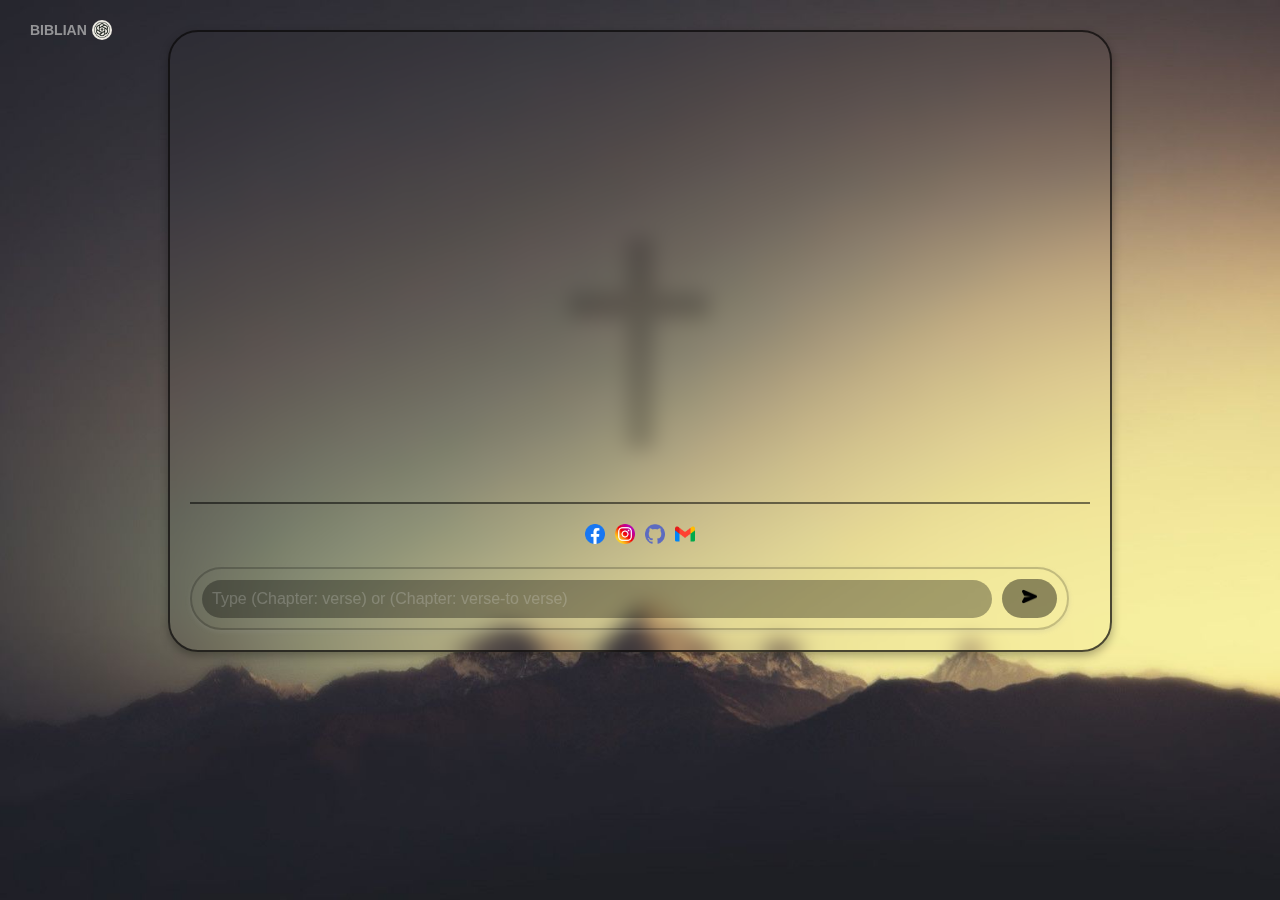
<file: index.html>
<!DOCTYPE html>
<html lang="en">
<head>
    <meta charset="UTF-8">
    <meta name="viewport" content="width=device-width, initial-scale=1.0">
    <link rel="icon" href="biblegpt-removebg-preview.png" type="image/x-icon" >
    <title>Bible - Biblian</title>
    <link rel="stylesheet" href="Aistyle.css">
</head>
<body>
    <header style="position: fixed; top: 10px; left: 10px; z-index: 1000;">
        <button id="infoButton" style="background: none; border: none; cursor: pointer; font-size: 14px; font-weight: bold; color: #c2c2c2b4; display: flex; align-items: center; gap: 5px;">
            BIBLIAN
           <image src="biblegpt.png" alt="bot" style="border-radius: 50%; width: 20px; height: 20px; color: #000000b4; margin: 0">
        </button>
        <div id="infoTooltip" style="display: none; position: absolute; top: 25px; left: 0; background-image: url(crossjesus.jpg); border: 1px solid #ccc; padding: 10px; border-radius: 5px; box-shadow: 0 4px 6px rgba(0, 0, 0, 0.1); font-size: 12px; width: 150px;">
            <span style="float: right; cursor: pointer; color: #acacac;" id="closeTooltip">&times;</span>
            <p style="color: rgba(255, 255, 255, 0.897);">This BIBLIAN is created by Josh, a 17-year-old guy.</p>
            <br><br>
            <div class="info" >
                <a href="#" id="whatIsChatPGT" style="color: #d8d8d8; text-decoration: none; cursor: pointer;" onmouseover="this.style.textDecoration='underline'" onmouseout="this.style.textDecoration='none'">What is BIBLIAN?</a><br>
                <a href="#" id="whoIsJosh" style="color: #c5c5c5; text-decoration: none; cursor: pointer;" onmouseover="this.style.textDecoration='underline'" onmouseout="this.style.textDecoration='none'">Who is Josh?</a><br>
            </div>
        </div>
    </header>

    <main>
        <div id="chat-container">
            <!-- Chat messages will be dynamically added here -->
        </div>
        <hr style="border: 1px solid #00000085; margin: 20px 0; margin: 0;">
        <div style="display: flex; justify-content: center; gap: 10px;">
            <a href="https://www.facebook.com/JoshCaffdial" target="_blank"><img src="facebook.png" width="20px" height="20px"></a>
            <a href="https://www.instagram.com/joshcaffeinated" target="_blank"><img src="social.png" width="20px" height="20px"></a>
            <a href="https://www.github.com/JOSHDEVCAFF" target="_blank"><img src="github.png" width="20px" height="20px"></a>
            <a href="https://mail.google.com/mail/?view=cm&fs=1&to=joshscz123@gmail.com&su=Inquiry" target="_blank"><img src="gmail.png" width="20px" height="20px"></a>
        </div>
            <form id="questionForm">
                <input type="text" id="question" placeholder="Type (Chapter: verse) or (Chapter: verse-to verse)" required>
                <button type="submit"><img src="paper-plane.png" width="15px" height="15px"></button>
        </div>
    </main>
    <div id="whatIsPanel" style="display:none; position: fixed; top: 100px; left: 10px; background-image: url(crossjesus.jpg); border: 1px solid #ccc; padding: 20px; border-radius: 10px; width: 300px; box-shadow: 0 4px 12px rgba(0,0,0,0.2); z-index: 1001;">
    <span style="float:right; cursor:pointer; color: black;" onclick="document.getElementById('whatIsPanel').style.display='none'">&times;</span>
    <h4 style="margin-top:0; color: rgb(255, 255, 255);">What is BIBLIAN?</h4>
    <p style="font-size: 14px; color: rgba(255, 255, 255, 0.76);">
        BIBLIAN is a chatbot designed to assist users in finding specific verses or chapters in the Bible. You can ask for a verse by its reference (e.g., "Genesis 1:1"), a full chapter (e.g., "Psalm 23"), or a range of verses (e.g., "John 3:16-18"). The chatbot will provide the requested information and help you explore the Bible more easily.</p>
    <p style="font-size: 14px; color: rgba(233, 233, 233, 0.671);">To use BIBLIAN, simply type your question in the input box and hit enter. The chatbot will respond with the relevant information.</p>
    </p>
</div>
<div id="whatIsJosh" style="display:none; position: fixed; top: 110px; left: 10px; background-image: url(crossjesus.jpg); border: 1px solid #ccc; padding: 20px; border-radius: 10px; width: 300px; box-shadow: 0 4px 12px rgba(0,0,0,0.2); z-index: 1001;">
    <span style="float:right; cursor:pointer; color: black;" onclick="document.getElementById('whatIsJosh').style.display='none'">&times;</span>
    <h4 style="margin-top:0; color: rgb(255, 255, 255);">Who is Josh?</h4>
    <p style="font-size: 14px; color: rgba(255, 255, 255, 0.767);">Hi, I'm Josh, a 17-year-old who enjoys coding in my free time. One of my favorite projects I've created is Biblian—a unique chatbot that only responds with Bible verses. It works kind of like an AI, but it's strictly limited to scripture. For example, if you ask it "Genesis 1:1," it'll reply with the exact verse, and it wont answer anything outside of the Bible. I designed Biblian to be a focused, faith-based tool for quick and easy access to scripture in a conversational format. </p>
</div>

    <script src="bible.js"></script>
    <script>
         document.getElementById('whatIsChatPGT').addEventListener('click', function(event) {
            event.preventDefault();
            document.getElementById('whatIsPanel').style.display = 'block';
        });
        document.getElementById('whoIsJosh').addEventListener('click', function(event) {
            event.preventDefault();
            document.getElementById('whatIsJosh').style.display = 'block';
        });

        document.getElementById('infoButton').addEventListener('click', function() {
            const tooltip = document.getElementById('infoTooltip');
            tooltip.style.display = tooltip.style.display === 'none' ? 'block' : 'none';
        });

        document.getElementById('closeTooltip').addEventListener('click', function() {
            document.getElementById('infoTooltip').style.display = 'none';
        });

        document.getElementById('questionForm').addEventListener('submit', function(event) {
            event.preventDefault();
            const question = document.getElementById('question').value.trim();
            if (question) {
                handleQuestion(question);
                document.getElementById('question').value = ''; // Clear input
            }
        });

        function addMessage(sender, text) {
            const chatContainer = document.getElementById('chat-container');
            const messageElement = document.createElement('div');
            messageElement.className = `chat-message ${sender}`;
            messageElement.innerHTML = `
              <p style="font-family: 'Georgia', 'Times New Roman', serif; color: black; text-shadow: 0px 2px 5px #fbfbff0c; font-size: 13px; line-height: 1.9; 
              letter-spacing: 1px; word-spacing: 3px">${text}</p>
            `;
            chatContainer.appendChild(messageElement);
            chatContainer.scrollTop = chatContainer.scrollHeight; // Scroll to latest message
            return messageElement.querySelector('p'); // Return the paragraph element for updates
        }

        function showLoading() {
            const chatContainer = document.getElementById('chat-container');
            const loadingElement = document.createElement('div');
            loadingElement.id = 'loading';
            loadingElement.className = 'chat-message bot';
            loadingElement.innerHTML = `
                <img src="biblegpt.png" alt="bot" style="border-radius: 50%; width: 25px; height: 25px; color: #000000b4; margin: 0">
                <p><span>.</span><span>.</span><span>.</span></p>
            `;
            chatContainer.appendChild(loadingElement);
            chatContainer.scrollTop = chatContainer.scrollHeight;
        }

        function hideLoading() {
            const loadingElement = document.getElementById('loading');
            if (loadingElement) {
                loadingElement.remove();
            }
        }

// Utility to title-case book names, e.g. "psalm" => "Psalm", "1 samuel" => "1 Samuel"
function titleCase(str) {
    return str
        .toLowerCase()
        .split(" ")
        .map(word => word.charAt(0).toUpperCase() + word.slice(1))
        .join(" ");
}

// Function to extract book name, chapter, and verse from input like "Genesis 1:1"
function extractChapterVerse(input) {
    const regex = /([1-3]?\s?[a-zA-Z]+)\s*(\d+):(\d+)/i;
    const match = input.match(regex);

    if (match) {
        const book = titleCase(match[1].trim());
        const chapter = match[2];
        const verse = match[3];
        return { book, chapter, verse };
    }
    return null;
}

// Function to extract book name and chapter only, like "Psalm 1"
function extractFullChapter(input) {
    const regex = /([1-3]?\s?[a-zA-Z]+)\s+(\d+)/i;
    const match = input.match(regex);

    if (match) {
        const book = titleCase(match[1].trim());
        const chapter = match[2];
        return { book, chapter };
    }
    return null;
}

// Function to extract book name, chapter, and a range of verses like "Genesis 1:12-15"
function extractChapterVerseRange(input) {
    const regex = /([1-3]?\s?[a-zA-Z]+)\s*(\d+):(\d+)-(\d+)/i;
    const match = input.match(regex);

    if (match) {
        const book = titleCase(match[1].trim());
        const chapter = match[2];
        const startVerse = match[3];
        const endVerse = match[4];
        return { book, chapter, startVerse, endVerse };
    }
    return null;
}

// Main function to get response for a single verse, full chapter, or range of verses
function getKeywordResponse(question) {
    const lowerQuestion = question.toLowerCase();

    // Check for a range of verses like "Genesis 1:12-15"
    const chapterVerseRange = extractChapterVerseRange(question);
    if (chapterVerseRange) {
        const { book, chapter, startVerse, endVerse } = chapterVerseRange;
        const chapterKey = `${book} chapter ${chapter}`;
        const chapterData = keywordResponses.find(entry => entry.keys.includes(chapterKey));

        if (chapterData) {
            let versesText = `${book} ${chapter}:\n\n`;
            const verses = chapterData.response;

            const start = parseInt(startVerse);
            const end = Math.min(parseInt(endVerse), Object.keys(verses).length); // Clamp to max verse

            for (let i = start; i <= end; i++) {
                versesText += `${i}  ${verses[i]}\n`;
            }

            return versesText;
        } else {
            return `Sorry, ${book} ${chapter} is not available for now.`;
        }
    }

    // Check for a single verse like "Genesis 1:1"
    const chapterVerse = extractChapterVerse(question);
    if (chapterVerse) {
        const { book, chapter, verse } = chapterVerse;
        const chapterKey = `${book} chapter ${chapter}`;
        const chapterData = keywordResponses.find(entry => entry.keys.includes(chapterKey));

        if (chapterData && chapterData.response[verse]) {
            return `${book} ${chapter}:${verse} - ${chapterData.response[verse]}`;
        } else {
            return `Sorry, ${book} ${chapter}:${verse} is not available for now.`;
        }
    }

    // Check for full chapter request like "Genesis 1"
    const fullChapter = extractFullChapter(question);
    if (fullChapter) {
        const { book, chapter } = fullChapter;
        const chapterKey = `${book} chapter ${chapter}`;
        const chapterData = keywordResponses.find(entry => entry.keys.includes(chapterKey));

        if (chapterData) {
            let fullChapterText = `${book} ${chapter}:\n\n`;
            const verses = chapterData.response;
            for (let i = 1; i <= Object.keys(verses).length; i++) {
                fullChapterText += `${i}  ${verses[i]}\n`;
            }
            return fullChapterText;
        } else {
            return `Sorry, ${book} chapter ${chapter} is not available for now.`;
        }
    }
    
    const fallbackMessages = [
    "No matching verse found. Please use a known word, book, or format like 'Genesis 1:1'.",
    "Sorry I couldn't find,but we promise we will continue enhancing the BIBLIAN bot to make it even better and easier.",
    "I couldn't find that verse. Please check the spelling or try a different one.",
    "Sorry, I couldn't find that verse. Please try another one.",
    "Please enter a valid word or reference so I can find the correct verse, chapter, or passage.",
    "Make sure to use a meaningful word or proper reference like 'Genesis 1:1' so I can find the right verse."
    ];
    return fallbackMessages[Math.floor(Math.random() * fallbackMessages.length)];
}

// Update the handleQuestion function to call the new getKeywordResponse logic
function handleQuestion(question) {
    addMessage('user', question); // Add user message
    showLoading(); // Show "thinking" animation

    setTimeout(() => {
        const responseText = getKeywordResponse(question); // Get response based on keywords
        hideLoading(); // Hide loading animation

        const botMessageElement = addMessage('bot', ''); // Add bot message
        displayResponseWordByWord(responseText, botMessageElement); // Display response word by word
    }, 3500); // Simulate a delay for loading
}

// Word-by-word display effect with adjustable speed
function displayResponseWordByWord(text, container, speed = 40) {
    const words = text.split(' ');
    let index = 0;
    container.textContent = ''; // Clear the container

    const interval = setInterval(() => {
        if (index < words.length) {
            container.textContent += words[index] + ' ';
            index++;
        } else {
            clearInterval(interval); // Stop the interval after all words are shown
        }
    }, speed); // Adjust the delay based on the speed parameter
}

    </script>
</body>
</html>
</file>
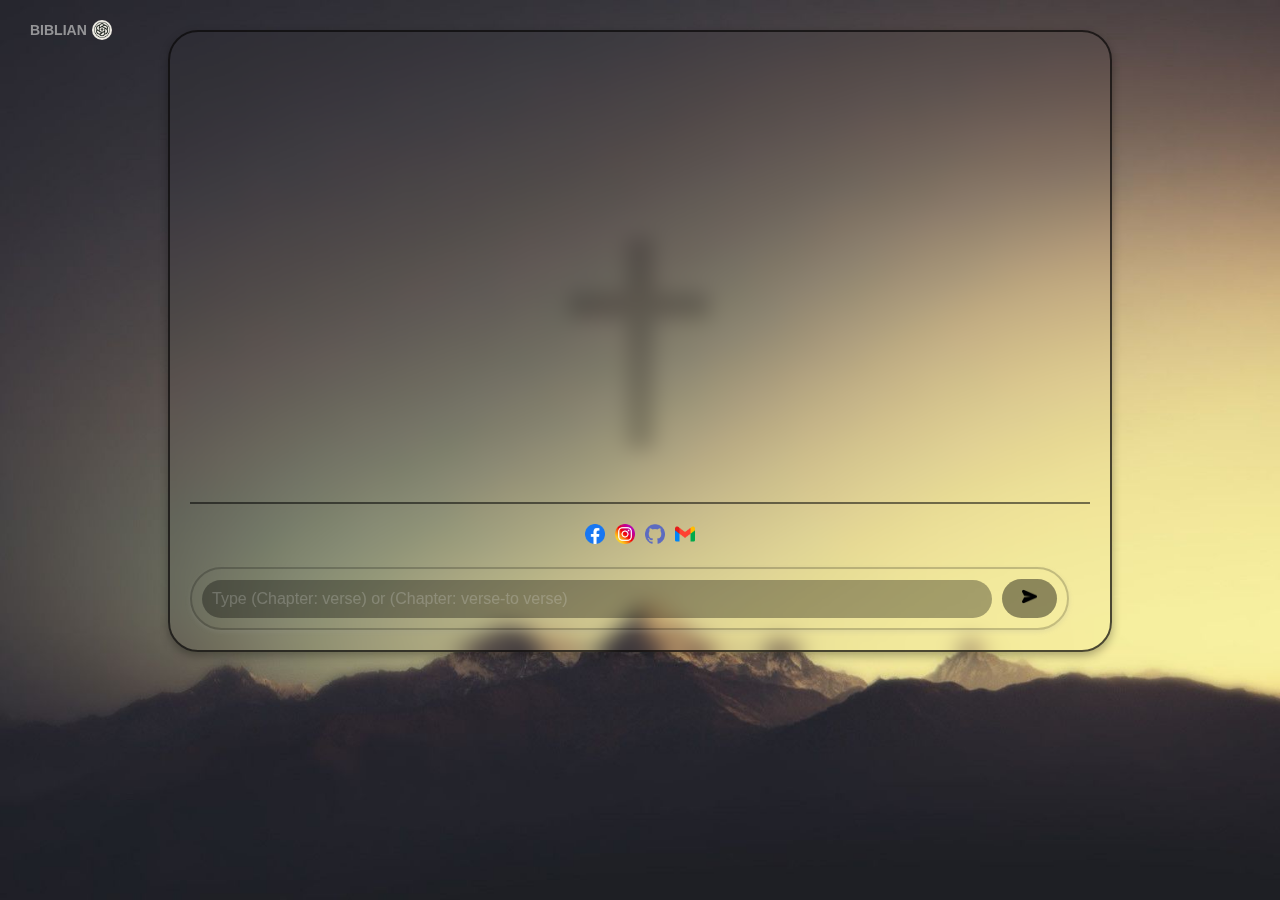
<file: BIBLE.html>
<!DOCTYPE html>
<html lang="en">
<head>
    <meta charset="UTF-8">
    <meta name="viewport" content="width=device-width, initial-scale=1.0">
    <link rel="icon" href="biblegpt-removebg-preview.png" type="image/x-icon" >
    <title>Bible - Biblian</title>
    <link rel="stylesheet" href="Aistyle.css">
</head>
<body>
    <header style="position: fixed; top: 10px; left: 10px; z-index: 1000;">
        <button id="infoButton" style="background: none; border: none; cursor: pointer; font-size: 14px; font-weight: bold; color: #c2c2c2b4; display: flex; align-items: center; gap: 5px;">
            BIBLIAN
           <image src="biblegpt.png" alt="bot" style="border-radius: 50%; width: 20px; height: 20px; color: #000000b4; margin: 0">
        </button>
        <div id="infoTooltip" style="display: none; position: absolute; top: 25px; left: 0; background-image: url(crossjesus.jpg); border: 1px solid #ccc; padding: 10px; border-radius: 5px; box-shadow: 0 4px 6px rgba(0, 0, 0, 0.1); font-size: 12px; width: 150px;">
            <span style="float: right; cursor: pointer; color: #acacac;" id="closeTooltip">&times;</span>
            <p style="color: rgba(255, 255, 255, 0.897);">This BIBLIAN is created by Josh, a 17-year-old guy.</p>
            <br><br>
            <div class="info" >
                <a href="#" id="whatIsChatPGT" style="color: #d8d8d8; text-decoration: none; cursor: pointer;" onmouseover="this.style.textDecoration='underline'" onmouseout="this.style.textDecoration='none'">What is BIBLIAN?</a><br>
                <a href="#" id="whoIsJosh" style="color: #c5c5c5; text-decoration: none; cursor: pointer;" onmouseover="this.style.textDecoration='underline'" onmouseout="this.style.textDecoration='none'">Who is Josh?</a><br>
            </div>
        </div>
    </header>

    <main>
        <div id="chat-container">
            <!-- Chat messages will be dynamically added here -->
        </div>
        <hr style="border: 1px solid #00000085; margin: 20px 0; margin: 0;">
        <div style="display: flex; justify-content: center; gap: 10px;">
            <a href="https://www.facebook.com/JoshCaffdial" target="_blank"><img src="facebook.png" width="20px" height="20px"></a>
            <a href="https://www.instagram.com/joshcaffeinated" target="_blank"><img src="social.png" width="20px" height="20px"></a>
            <a href="https://www.github.com/JOSHDEVCAFF" target="_blank"><img src="github.png" width="20px" height="20px"></a>
            <a href="https://mail.google.com/mail/?view=cm&fs=1&to=joshscz123@gmail.com&su=Inquiry" target="_blank"><img src="gmail.png" width="20px" height="20px"></a>
        </div>
            <form id="questionForm">
                <input type="text" id="question" placeholder="Type (Chapter: verse) or (Chapter: verse-to verse)" required>
                <button type="submit"><img src="paper-plane.png" width="15px" height="15px"></button>
        </div>
    </main>
    <div id="whatIsPanel" style="display:none; position: fixed; top: 100px; left: 10px; background-image: url(crossjesus.jpg); border: 1px solid #ccc; padding: 20px; border-radius: 10px; width: 300px; box-shadow: 0 4px 12px rgba(0,0,0,0.2); z-index: 1001;">
    <span style="float:right; cursor:pointer; color: black;" onclick="document.getElementById('whatIsPanel').style.display='none'">&times;</span>
    <h4 style="margin-top:0; color: rgb(255, 255, 255);">What is BIBLIAN?</h4>
    <p style="font-size: 14px; color: rgba(255, 255, 255, 0.76);">
        BIBLIAN is a chatbot designed to assist users in finding specific verses or chapters in the Bible. You can ask for a verse by its reference (e.g., "Genesis 1:1"), a full chapter (e.g., "Psalm 23"), or a range of verses (e.g., "John 3:16-18"). The chatbot will provide the requested information and help you explore the Bible more easily.</p>
    <p style="font-size: 14px; color: rgba(233, 233, 233, 0.671);">To use BIBLIAN, simply type your question in the input box and hit enter. The chatbot will respond with the relevant information.</p>
    </p>
</div>
<div id="whatIsJosh" style="display:none; position: fixed; top: 110px; left: 10px; background-image: url(crossjesus.jpg); border: 1px solid #ccc; padding: 20px; border-radius: 10px; width: 300px; box-shadow: 0 4px 12px rgba(0,0,0,0.2); z-index: 1001;">
    <span style="float:right; cursor:pointer; color: black;" onclick="document.getElementById('whatIsJosh').style.display='none'">&times;</span>
    <h4 style="margin-top:0; color: rgb(255, 255, 255);">Who is Josh?</h4>
    <p style="font-size: 14px; color: rgba(255, 255, 255, 0.767);">Hi, I'm Josh, a 17-year-old who enjoys coding in my free time. One of my favorite projects I've created is Biblian—a unique chatbot that only responds with Bible verses. It works kind of like an AI, but it's strictly limited to scripture. For example, if you ask it "Genesis 1:1," it'll reply with the exact verse, and it wont answer anything outside of the Bible. I designed Biblian to be a focused, faith-based tool for quick and easy access to scripture in a conversational format. </p>
</div>

    <script src="bible.js"></script>
    <script>
         document.getElementById('whatIsChatPGT').addEventListener('click', function(event) {
            event.preventDefault();
            document.getElementById('whatIsPanel').style.display = 'block';
        });
        document.getElementById('whoIsJosh').addEventListener('click', function(event) {
            event.preventDefault();
            document.getElementById('whatIsJosh').style.display = 'block';
        });

        document.getElementById('infoButton').addEventListener('click', function() {
            const tooltip = document.getElementById('infoTooltip');
            tooltip.style.display = tooltip.style.display === 'none' ? 'block' : 'none';
        });

        document.getElementById('closeTooltip').addEventListener('click', function() {
            document.getElementById('infoTooltip').style.display = 'none';
        });

        document.getElementById('questionForm').addEventListener('submit', function(event) {
            event.preventDefault();
            const question = document.getElementById('question').value.trim();
            if (question) {
                handleQuestion(question);
                document.getElementById('question').value = ''; // Clear input
            }
        });

        function addMessage(sender, text) {
            const chatContainer = document.getElementById('chat-container');
            const messageElement = document.createElement('div');
            messageElement.className = `chat-message ${sender}`;
            messageElement.innerHTML = `
              <p style="font-family: 'Georgia', 'Times New Roman', serif; color: black; text-shadow: 0px 2px 5px #fbfbff0c; font-size: 13px; line-height: 1.9; 
              letter-spacing: 1px; word-spacing: 3px">${text}</p>
            `;
            chatContainer.appendChild(messageElement);
            chatContainer.scrollTop = chatContainer.scrollHeight; // Scroll to latest message
            return messageElement.querySelector('p'); // Return the paragraph element for updates
        }

        function showLoading() {
            const chatContainer = document.getElementById('chat-container');
            const loadingElement = document.createElement('div');
            loadingElement.id = 'loading';
            loadingElement.className = 'chat-message bot';
            loadingElement.innerHTML = `
                <img src="biblegpt.png" alt="bot" style="border-radius: 50%; width: 25px; height: 25px; color: #000000b4; margin: 0">
                <p><span>.</span><span>.</span><span>.</span></p>
            `;
            chatContainer.appendChild(loadingElement);
            chatContainer.scrollTop = chatContainer.scrollHeight;
        }

        function hideLoading() {
            const loadingElement = document.getElementById('loading');
            if (loadingElement) {
                loadingElement.remove();
            }
        }

// Utility to title-case book names, e.g. "psalm" => "Psalm", "1 samuel" => "1 Samuel"
function titleCase(str) {
    return str
        .toLowerCase()
        .split(" ")
        .map(word => word.charAt(0).toUpperCase() + word.slice(1))
        .join(" ");
}

// Function to extract book name, chapter, and verse from input like "Genesis 1:1"
function extractChapterVerse(input) {
    const regex = /([1-3]?\s?[a-zA-Z]+)\s*(\d+):(\d+)/i;
    const match = input.match(regex);

    if (match) {
        const book = titleCase(match[1].trim());
        const chapter = match[2];
        const verse = match[3];
        return { book, chapter, verse };
    }
    return null;
}

// Function to extract book name and chapter only, like "Psalm 1"
function extractFullChapter(input) {
    const regex = /([1-3]?\s?[a-zA-Z]+)\s+(\d+)/i;
    const match = input.match(regex);

    if (match) {
        const book = titleCase(match[1].trim());
        const chapter = match[2];
        return { book, chapter };
    }
    return null;
}

// Function to extract book name, chapter, and a range of verses like "Genesis 1:12-15"
function extractChapterVerseRange(input) {
    const regex = /([1-3]?\s?[a-zA-Z]+)\s*(\d+):(\d+)-(\d+)/i;
    const match = input.match(regex);

    if (match) {
        const book = titleCase(match[1].trim());
        const chapter = match[2];
        const startVerse = match[3];
        const endVerse = match[4];
        return { book, chapter, startVerse, endVerse };
    }
    return null;
}

// Main function to get response for a single verse, full chapter, or range of verses
function getKeywordResponse(question) {
    const lowerQuestion = question.toLowerCase();

    // Check for a range of verses like "Genesis 1:12-15"
    const chapterVerseRange = extractChapterVerseRange(question);
    if (chapterVerseRange) {
        const { book, chapter, startVerse, endVerse } = chapterVerseRange;
        const chapterKey = `${book} chapter ${chapter}`;
        const chapterData = keywordResponses.find(entry => entry.keys.includes(chapterKey));

        if (chapterData) {
            let versesText = `${book} ${chapter}:\n\n`;
            const verses = chapterData.response;

            const start = parseInt(startVerse);
            const end = Math.min(parseInt(endVerse), Object.keys(verses).length); // Clamp to max verse

            for (let i = start; i <= end; i++) {
                versesText += `${i}  ${verses[i]}\n`;
            }

            return versesText;
        } else {
            return `Sorry, ${book} ${chapter} is not available for now.`;
        }
    }

    // Check for a single verse like "Genesis 1:1"
    const chapterVerse = extractChapterVerse(question);
    if (chapterVerse) {
        const { book, chapter, verse } = chapterVerse;
        const chapterKey = `${book} chapter ${chapter}`;
        const chapterData = keywordResponses.find(entry => entry.keys.includes(chapterKey));

        if (chapterData && chapterData.response[verse]) {
            return `${book} ${chapter}:${verse} - ${chapterData.response[verse]}`;
        } else {
            return `Sorry, ${book} ${chapter}:${verse} is not available for now.`;
        }
    }

    // Check for full chapter request like "Genesis 1"
    const fullChapter = extractFullChapter(question);
    if (fullChapter) {
        const { book, chapter } = fullChapter;
        const chapterKey = `${book} chapter ${chapter}`;
        const chapterData = keywordResponses.find(entry => entry.keys.includes(chapterKey));

        if (chapterData) {
            let fullChapterText = `${book} ${chapter}:\n\n`;
            const verses = chapterData.response;
            for (let i = 1; i <= Object.keys(verses).length; i++) {
                fullChapterText += `${i}  ${verses[i]}\n`;
            }
            return fullChapterText;
        } else {
            return `Sorry, ${book} chapter ${chapter} is not available for now.`;
        }
    }
    
    const fallbackMessages = [
    "No matching verse found. Please use a known word, book, or format like 'Genesis 1:1'.",
    "Sorry I couldn't find,but we promise we will continue enhancing the BIBLIAN bot to make it even better and easier.",
    "I couldn't find that verse. Please check the spelling or try a different one.",
    "Sorry, I couldn't find that verse. Please try another one.",
    "Please enter a valid word or reference so I can find the correct verse, chapter, or passage.",
    "Make sure to use a meaningful word or proper reference like 'Genesis 1:1' so I can find the right verse."
    ];
    return fallbackMessages[Math.floor(Math.random() * fallbackMessages.length)];
}

// Update the handleQuestion function to call the new getKeywordResponse logic
function handleQuestion(question) {
    addMessage('user', question); // Add user message
    showLoading(); // Show "thinking" animation

    setTimeout(() => {
        const responseText = getKeywordResponse(question); // Get response based on keywords
        hideLoading(); // Hide loading animation

        const botMessageElement = addMessage('bot', ''); // Add bot message
        displayResponseWordByWord(responseText, botMessageElement); // Display response word by word
    }, 3500); // Simulate a delay for loading
}

// Word-by-word display effect with adjustable speed
function displayResponseWordByWord(text, container, speed = 40) {
    const words = text.split(' ');
    let index = 0;
    container.textContent = ''; // Clear the container

    const interval = setInterval(() => {
        if (index < words.length) {
            container.textContent += words[index] + ' ';
            index++;
        } else {
            clearInterval(interval); // Stop the interval after all words are shown
        }
    }, speed); // Adjust the delay based on the speed parameter
}

    </script>
</body>
</html>
</file>
<file: Aistyle.css>
body {
    font-family: apple-system, BlinkMacSystemFont, "Segoe UI", Roboto, "Helvetica Neue", Arial, sans-serif;
    font-weight: bold;
    font-size: 15px;
    margin: 0;
    padding: 0;
    background-image: url(cross.jpg);
    color: #ffffff;
    background-size: cover;
    background-position: center;
    background-attachment: fixed;
    display: flex;
    flex-direction: column;
    align-items: center;
    height: 100%;
}

main {
    margin-top: 30px;
    width: 100%; /* Ensure it fills the available width */
    max-width: 900px; /* Limit to a maximum width */
    padding: 20px;
    height: auto; /* Ensure it grows with content */
    max-height: 1000px; /* Prevent it from becoming too large */
    display: flex;
    flex-direction: column;
    gap: 20px;
    border: #0a0808b9 2px solid;
    background-color: #14070700;
    border-radius: 30px;
    box-shadow: 0 4px 10px rgba(0, 0, 0, 0.301);
    backdrop-filter: blur(10px);
    justify-content: flex-start;
    position: relative; /* Ensures input-container is positioned correctly inside */
}


        #chat-container {
            display: flex;
            flex-direction: column;
            gap: 10px;
            height: 400px;
            max-height: 700px;
            overflow-y: auto;
            padding: 15px;
            background-color: #f5f5f500;
            border-radius: 10px;
            box-shadow: 0 2px 5px rgba(0, 0, 0, 0);
            font-family: apple-system, BlinkMacSystemFont, "Segoe UI", Roboto, "Helvetica Neue", Arial, sans-serif;
            font-weight: bold;
        }
        .chat-message {
            display: flex;
            align-items: center; /* Align items vertically */
            gap: 10px;
            padding: 10px;
            border-radius: 8px;
            background-color: #ffffff00;
        }
        .chat-message.user {
            background-color: #e0e0e016;
            border-radius: 20px;
            align-self: flex-end;
            flex-direction: row-reverse; /* Place image on the right for user */
            box-shadow: 0px 2px 5px rgba(0, 0, 0, 0.155);
        }
        .chat-message.bot {
            background-color: #ffffff00;
            align-self: flex-start;
            flex-direction: row; /* Ensure image stays on the left for bot */
        }
        .chat-message img {
            width: 30px; /* Set image size to 50px */
            height: 30px;
        }
        .chat-message.bot img {
            border-radius: 0; /* Remove border radius for bot profile */
            width: 30px;
            height: 30px;
            margin-right: 10px; /* Add margin to the right of the bot image */
        }
        .chat-message.user img {
            border-radius: 50%; /* Keep border radius for user profile */
        }
        .chat-message p {
            margin: 0;
            font-size: 14px;
            color: #333;
            font-family: apple-system, BlinkMacSystemFont, "Segoe UI", Roboto, "Helvetica Neue", Arial, sans-serif;
            font-weight: bold;
            flex: 1; /* Ensure the text takes up remaining space */
        }
        form {
            display: flex;
            align-items: center;
            gap: 10px;
            border: #00000033 2px solid;
            padding: 10px;
            border-radius: 50px;
            box-shadow: 0 2px 5px rgba(153, 153, 153, 0.2);
            width: 100%;
        }
        #questionForm {
            display: flex;
            align-items: center;
            gap: 10px;
            border: #00000033 2px solid;
            padding: 10px;
            border-radius: 50px;
            box-shadow: 0 2px 5px rgba(153, 153, 153, 0.2);
            width: 95%;
        }
        #questionForm input[type="text"] {
            flex: 1;
            padding: 10px;
            border: none;
            border-radius: 50px;
            background-color: #00000052;
            color: #ebebeb;
            font-size: 16px;
            width: 100%;
        }
        #questionForm input[type="text"]:focus {
            outline: none;
            box-shadow: 0 0 5px rgba(0, 0, 0, 0.2);
        }
        #questionForm ::placeholder {
            color: #ebebeb3b;
        }
        
        button {
            padding: 10px 20px;
            background-color: #0000006c;
            color: white;
            border: none;
            border-radius: 50px;
            cursor: pointer;
            font-size: 16px;
            transition: background-color 0.3s ease;
        }
        
        button:hover {
            background-color: #949494;
            color: black;
            font-weight: bold;
        }
        img[src="laid.jpg"], img[src="david.jpg"] {
            border: 2px solid #000; /* Add border for better visibility */
            border-radius: 10px;
            font-family: apple-system, BlinkMacSystemFont, "Segoe UI", Roboto, "Helvetica Neue", Arial, sans-serif;
            font-weight: bold;
        }
        #predefined-questions {
            display: grid;
            grid-template-columns: repeat(5, 1fr);
            gap: 5px;
            width: 100%;
            margin-top: 200px;
            padding: 10px;
            background-color: #f5f5f500;
            border-radius: 10px;
            box-shadow: 0 2px 5px rgba(0, 0, 0, 0.2);
            justify-items: center;
        }
        #predefined-questions h3 {
            grid-column: span 5;
            margin: 0 0 10px 0;
            font-size: 16px;
            color: #333;
            text-align: center;
        }
        .question-item {
            margin: 5px;
            padding: 8px 15px;
            background-color: #8b8b8b;
            color: white;
            border-radius: 5px;
            cursor: pointer;
            font-size: 14px;
            transition: background-color 0.3s ease;
            text-align: center;
        }
        .question-item:hover {
            background-color: #e9e9e9;
            color: black;
            font-weight: bold;
        }
        #loading span {
            justify-content: center;
            margin: 0;
            font-size: 40px;
            display: inline-block;
            animation: blink 5s infinite;
        }
        #loading span:nth-child(1) {
            animation-delay: 0.2s;
        }
        #loading span:nth-child(2) {
            animation-delay: 0.5s;
        }
        #loading span:nth-child(3) {
            animation-delay: 0.8s;
        }
        @keyframes blink {
            0%, 100% {
            opacity: 0;
            }
            50% {
            opacity: 1;
            }
        }
        footer{
            font-size: 8px;
            position: fixed;
            color: #00000095;
        }
        
      /* For iPad (Landscape) and larger tablets */
@media (max-width: 1024px) {
    body {
        font-size: 16px;
        padding: 30px 20px; /* Adjust padding for iPads and tablets */
    }
    main {
        width: 90%;
        margin-top: 30px; /* Ensure proper top margin */
        gap: 10px;
        justify-content: flex-start; /* Align content to the top */
    }
    .chat-container {
        max-width: 100%;
        max-height: 400px;
        padding: 10px;
    }
}

/* For mobile phones (Portrait mode) */
@media (max-width: 768px) {
    body {
        font-size: 16px;
    }
    main {
        width: 90%;
        margin-top: 30px; /* Adjust for better positioning */
        gap: 10px;
        justify-content: flex-start; /* Align content to the top */
    }
    .chat-container {
        max-width: 100%;
        max-height: 400px;
        padding: 10px;
    }
}

/* For small mobile phones (Portrait mode) */
@media (max-width: 480px) {
    body {
        font-size: 15px;
    }
    main {
        width: 95%;
        margin-top: 30px; /* Ensure proper positioning */
        justify-content: flex-start; /* Align content to the top */
    }
    .chat-container {
        margin: 0;
        max-width: 300px;
        max-height: 400px;
        padding: 10px;
    }
    .chat-message {
        padding: 5px;
        font-size: 12px;
    }
    .questionForm {
        flex-direction: column;
        gap: 5px;
    }
    .question-item {
        font-size: 12px;
        padding: 5px 10px;
    }
    input[type="text"] {
        width: auto;
        max-width: 70%;
    }
}
</file>
